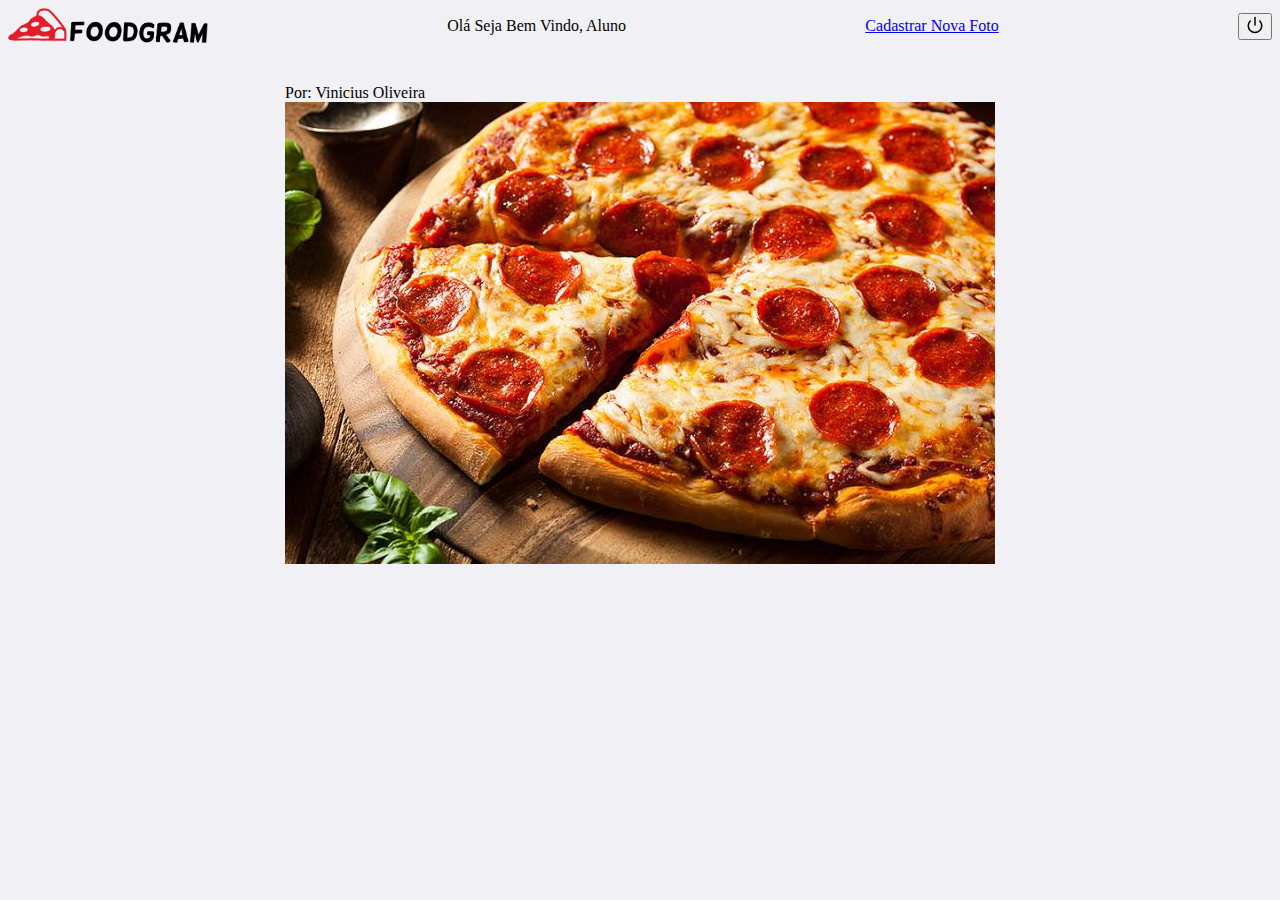
<file: feed.html>
<!DOCTYPE html>
<html>
  <head>
    <meta charset="UTF-8" />
    <title>FoodGram</title>

    <link rel="stylesheet" href="styles/custom.css" />
  </head>
  <body>
    <header>
      <img id="logo" src="images/logo.png" alt="" />
      <div>Olá Seja Bem Vindo, Aluno</div>
      <a href="cadastro-de-foto.html">Cadastrar Nova Foto</a>
      <button>
        <img src="images/shutdown.svg" alt="" />
      </button>
    </header>
    <main class="conteudo">
      <section>
        <div>
          <div>Por: Vinicius Oliveira</div>
          <img src="images/pizza-demo.jpg" alt="" />
        </div>
      </section>
    </main>
  </body>
</html>
</file>
<file: styles/custom.css>
body {
  background: #f0f0f5;
}
#logo {
  width: 200px;
}

header {
  display: flex;
  justify-content: space-between;
  align-items: center;
}

.conteudo {
  display: flex;
  justify-content: center;
  margin-top: 40px;
}
</file>
